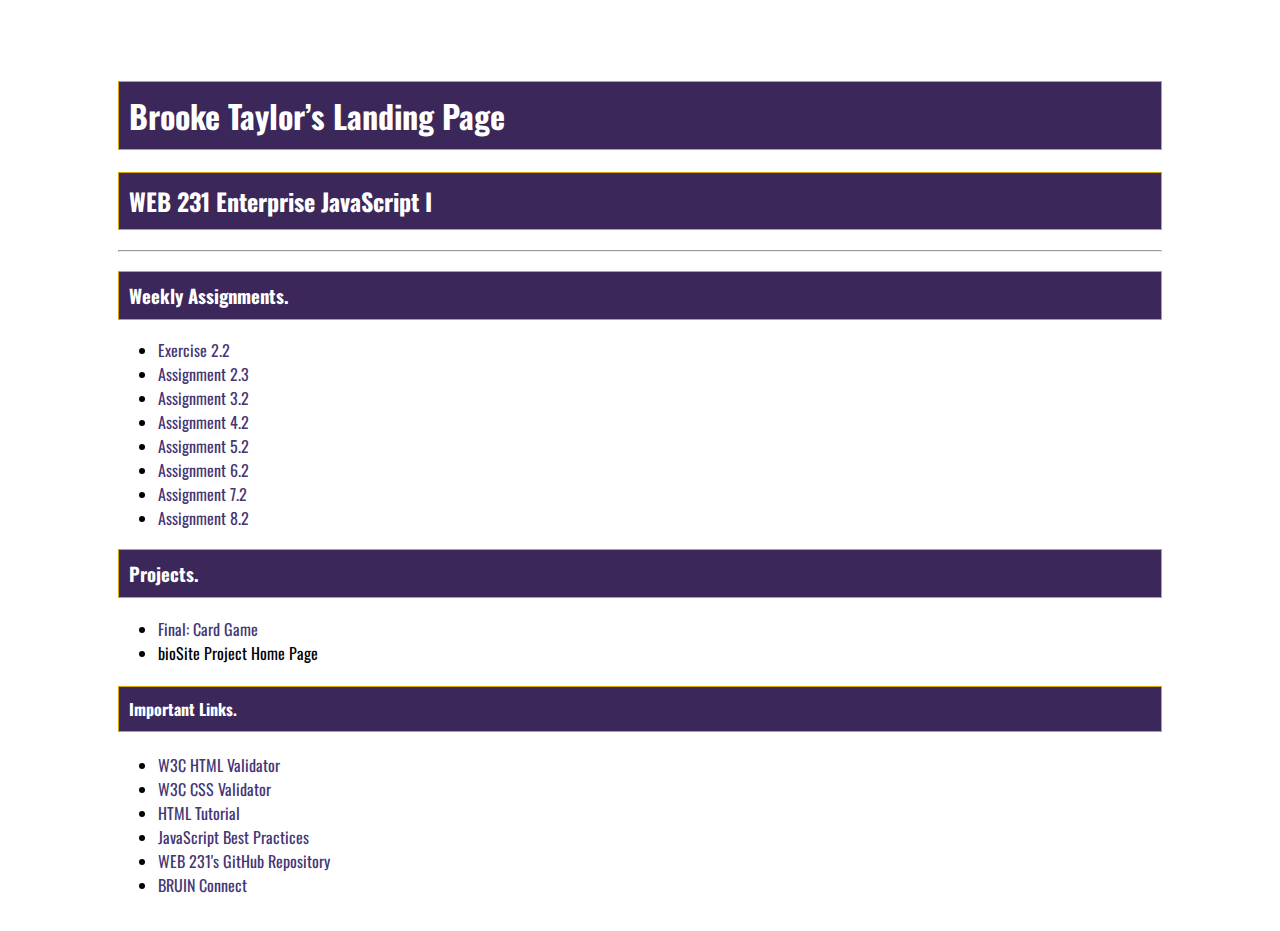
<file: index.html>
<!-- 
    Title: Assignment 1.3 Environment Setup
    Arthur: Professor Krasso
    Date: 10/26/22
    Modified By: Brooks
    Description: Landing page for Homework, links posted weekly!
    Looking forward to it! 
-->
<!DOCTYPE html>
<html lang="en">
    <head>
        <title>WEB 231 – Enterprise JavaScript I.</title>

<!-- Link to external stylesheet -->
<link rel="stylesheet" href="site.css">

<!-- Links added per guidelines set forth 
on the document titled: Web 231 
HTML CSS and JavaScript Requirements -->
        <link rel="stylesheet" href="global.css">

<!-- Google Fonts Oswald -->
        <link href="https://fonts.googleapis.com/css2?family=Oswald:wght@300;400;500;700&display=swap" rel="stylesheet">
    
    </head>
    <body>
<div id="container">

<!-- Added class "app-header" per document titled: 
    Web 231 HTML CSS and JavaScript Requirements-->
<h1 class="app-header">Brooke Taylor’s Landing Page</h1>

<h2>WEB 231 Enterprise JavaScript I</h2>

<hr>

<!-- Future assignments will be linked at this location -->
<h3>Weekly Assignments.</h3>

<!-- Future weekly homework Assignments listed below -->
<ul>
    <li><a href="week-2/brooks-exercise2.html">Exercise 2.2</a></li>
    <li><a href="week-2/brooks-payroll.html">Assignment 2.3</a></li>
    <li><a href="week-3/brooks-temp-conversion.html">Assignment 3.2</a></li>
    <li><a href="week-4/brooks-number-game.html">Assignment 4.2</a></li>
    <li><a href="week-5/brooks-sequence-game.html">Assignment 5.2</a></li>
    <li><a href="week-6/brooks-in-n-out-books.html">Assignment 6.2</a></li>
    <li><a href="week-7/brooks-javazon.html">Assignment 7.2</a></li>
    <li><a href="week-8/brooks-alphabet-game.html">Assignment 8.2</a></li>
</ul>

<h3>Projects.</h3>

<ul>
    <li><a href="week-9/brooks-card-game.html">Final: Card Game</a></li>
    <li>bioSite Project Home Page</li>
</ul>

<h4>Important Links.</h4>

<ul>
    <li><a href="https://validator.w3.org/">W3C HTML Validator</a></li>
    <li><a href="http://jigsaw.w3.org/css-validator/">W3C CSS Validator</a></li>
    <li><a href="https://www.w3schools.com/html/">HTML Tutorial</a></li>
    <li><a href="https://www.w3schools.com/js/js_best_practices.asp">JavaScript Best Practices</a></li>
    <li><a href="https://github.com/buwebdev/web-231">WEB 231's GitHub Repository</a></li>
    <li><a href="https://bruinconnect.bellevue.edu/">BRUIN Connect</a></li>
</ul>

</div>
    </body>
    </html>
</file>
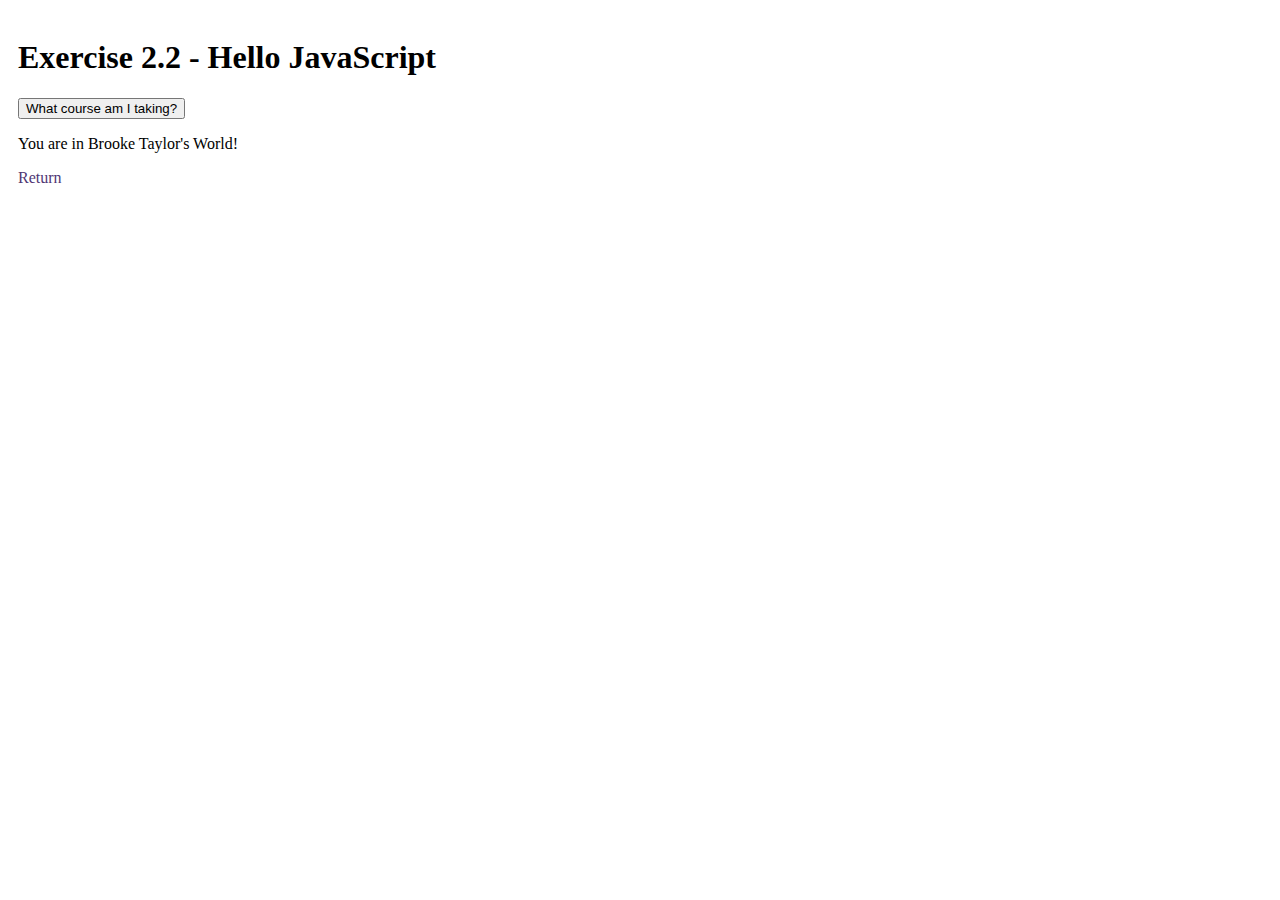
<file: week-2/brooks-exercise2.html>
<!-- 
    Title: Assignment 1.3 Environment Setup
    Arthur: Professor Krasso
    Date: 10/26/22
    Modified By: Brooks
    Description: This is a homework assignment 
    Exercise 2.2 - Hello JavaScript 
-->
<!DOCTYPE html>
<html lang="en">
    <head>
        <title>WEB 231 – Enterprise JavaScript I.</title>

<!-- Links added per guidelines set forth 
on the document titled: Web 231 
HTML CSS and JavaScript Requirements -->
        <link rel="stylesheet" href="../global.css">

<!-- Google Fonts Oswald -->
        <link href="https://fonts.googleapis.com/css2?family=Oswald:wght@300;400;500;700&display=swap" rel="stylesheet">
    
    </head>
    <body>
<div id="container">
<h1 class="app-header">Exercise 2.2 - Hello JavaScript</h1>

<button id="btnMyCourse">What course am I taking?</button>

<p id="txtMyWorld">You are in Brooke Taylor's World!</p>

<p class="return-home"><a href="../index.html">Return</a></p>



<script>
/*
;=================================
; Title: HTML DOM Element addEventListener()
; Author: w3schools 
; Date: 10/26/2022
; Description: HTML DOM addEventListener() Method  
; https://www.w3schools.com/jsref/met_element_addeventlistener.asp
;=================================
*/


const alertBox = document.getElementById("btnMyCourse");
    alertBox.addEventListener("click", alertMessage);

    function alertMessage() {
        window.alert("WEB 231 - Enterprise JavaScript 1");
    }


</script>

    </div><!-- id="container" -->
    
    </body>
    </html>
</file>
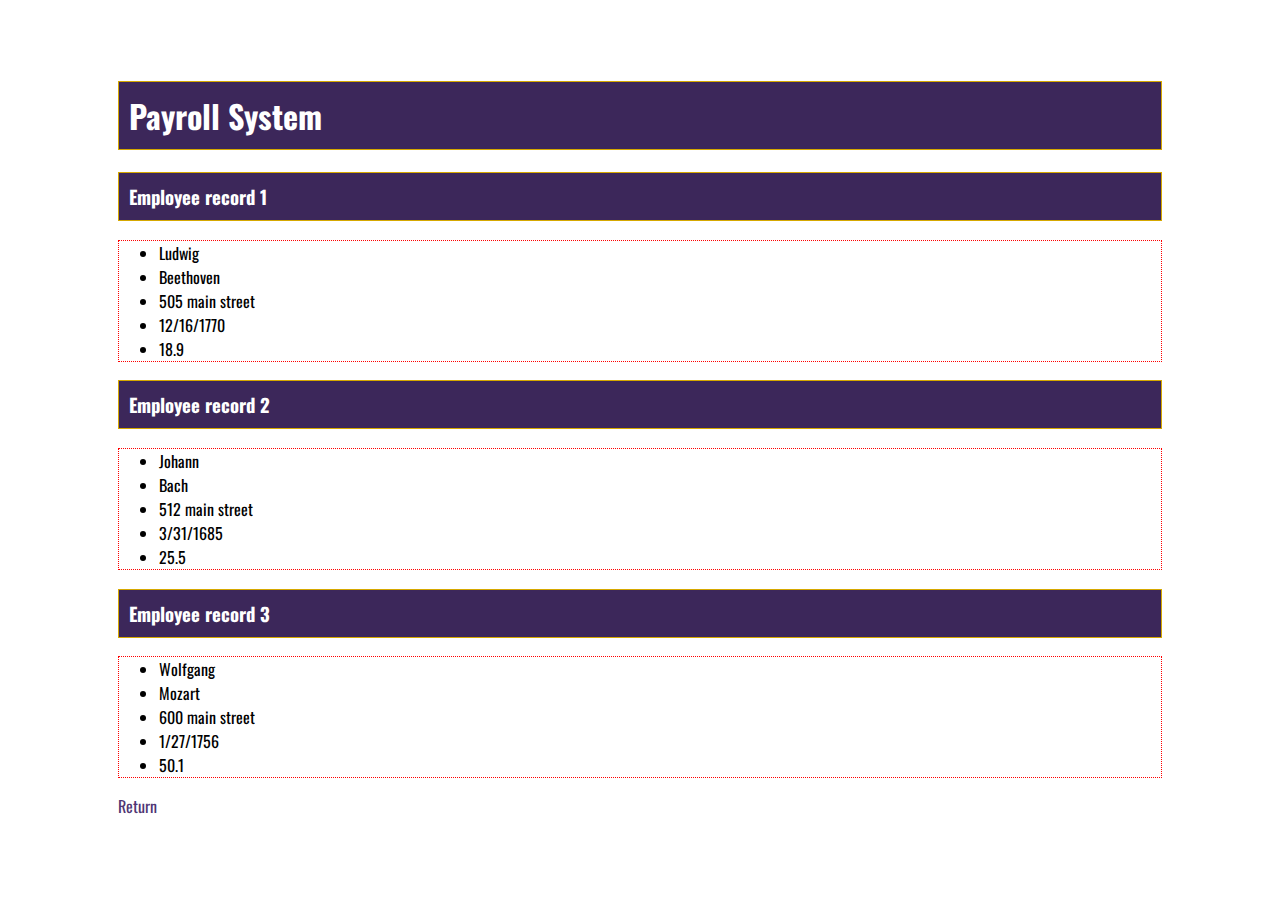
<file: week-2/brooks-payroll.html>
<!-- 
    Title: Assignment 2.3 Values and Variables
    Arthur: Professor Krasso
    Date: 10/26/22
    Modified By: Brooks
    Description: Test your understanding of how to declare and 
    define JavaScript variables.  
-->
<!DOCTYPE html>
<html lang="en">
    <head>
        <title>WEB 231 – Enterprise JavaScript I.</title>

<!-- Link to external stylesheet. -->
<link rel="stylesheet" href="../site.css">

<!-- Link to external stylesheet. -->
<link rel="stylesheet" href="brooks-payroll.css">

<!-- Links added per guidelines set forth 
on the document titled: Web 231 
HTML CSS and JavaScript Requirements. -->
        <link rel="stylesheet" href="../global.css">

<!-- Google Fonts Oswald. -->
        <link href="https://fonts.googleapis.com/css2?family=Oswald:wght@300;400;500;700&display=swap" rel="stylesheet">
    
    </head>
    <body>

<!-- Whole page wrap id="container." -->
<div id="container">

<!-- First Heading "Payroll System."  CSS class of "app-header" 
applied per the document titled, Web 231 HTML, CSS, and JavaScript 
Requirements.  HTML id of "payroll-header" per the document 
Web 231 Assign. -->
<h1 id="payroll-header"  class="app-header">Payroll System</h1>

<!-- Header level three for first set of Employee records. -->
<h3>Employee record 1</h3>

<!-- First unordered list. -->
<ul>
    <li id="txtFirstNameLudwig"></li>
    <li id="txtLastNameBeethoven"></li>
    <li id="txtAddressLudwig"></li>
    <li id="txtHireDateLudwig"></li>
    <li id="txtPayRateLudwig"></li>
</ul>




<!-- Header level three for second set of Employee records. -->
<h3>Employee record 2</h3>

<!-- Second unordered list. -->
<ul>
    <li id="txtFirstNameJohann"></li>
    <li id="txtLastNameJohann"></li>
    <li id="txtAddressJohann"></li>
    <li id="txtHireDateJohann"></li>
    <li id="txtPayRateJohann"></li>
</ul>


<!-- Header level three for third set of Employee records. -->
<h3>Employee record 3</h3>

<!-- Third unordered list. -->
<ul>
    <li id="txtFirstNameWolfgang"></li>
    <li id="txtLastNameWolfgang"></li>
    <li id="txtAddressWolfgang"></li>
    <li id="txtHireDateWolfgang"></li>
    <li id="txtPayRateWolfgang"></li>
</ul>

<!-- Return home back to Index. --> 
<p class="return-home"><a href="../index.html">Return</a></p>



<script>
   
/*
;=====================================
;  Title: Assignment 2.3 - Values and Variables
;  Author: Professor Krasso
;  Modified by: Brooks
;  Date: October 30th, 2022
;  Description: This is the JavaScript coding for the payroll.html page.
;=====================================
*/

/**
 * Declared variables first, set to a const as variable remains 
 * unchanging. Here is the variable for each unordered list first name. 
 */
  const firstFirstName = "Ludwig"; 
  const secondFirstName = "Johann"; 
  const thirdFirstName = "Wolfgang";

/**
 * Second item in each unordered list, last name. 
 */
  const firstLastName = "Beethoven";
  const secondLastName = "Bach";  
  const thirdLastName = "Mozart";  
   
/**
 * Third item in each unordered list, address. 
 */
  const firstAddress = "505 main street";
  const secondAddress = "512 main street";  
  const thirdAddress = "600 main street";  
  
/**
 * Fourth item in each unordered list, date. I'm including some of my 
 * 'successful' attempts in a file titled, 'attmpts.js' within this 
 * file's directory. I went down this path of trying to select my 
 * own date as opposed to just going with the current date, new Date(). 
 * When I did this, much to my dismay it left the current time as well as 
 * date displayed. From there, I figured out to .split the two by the 
 * (',') comma. And then picked the first item of the array with the [0].
 * Please feel free to let me know if this isn't the best approach but 
 * it worked out for my purposes.    
 */
  const firstDay = new Date('1770-12-16').toLocaleString('en-US').split(',')[0];
  const secondDay = new Date('1685-03-31').toLocaleString('en-US').split(',')[0];
  const thirdDay = new Date('1756-01-27').toLocaleString('en-US').split(',')[0];

/**
 * Fifth and final item on our unordered list, the pay rate. Adjusted to 
 * only show to the tenth decimal point. 
 */
  const firstPayRate = 18.933.toFixed(1);
  const secondPayRate = 25.533.toFixed(1);
  const thirdPayRate = 50.111.toFixed(1);

/** 
 * Using the DOM .getElementById selecting each of the HTML's id's and 
 * attaching our variables by the .innerHTML property. 
 */
  document.getElementById("txtFirstNameLudwig").innerHTML = firstFirstName;
  document.getElementById("txtLastNameBeethoven").innerHTML = firstLastName; 
  document.getElementById("txtAddressLudwig").innerHTML = firstAddress;
  document.getElementById("txtHireDateLudwig").innerHTML = firstDay;
  document.getElementById("txtPayRateLudwig").innerHTML = firstPayRate;

  document.getElementById("txtFirstNameJohann").innerHTML = secondFirstName;
  document.getElementById("txtLastNameJohann").innerHTML = secondLastName; 
  document.getElementById("txtAddressJohann").innerHTML = secondAddress;
  document.getElementById("txtHireDateJohann").innerHTML = secondDay;
  document.getElementById("txtPayRateJohann").innerHTML = secondPayRate;

  document.getElementById("txtFirstNameWolfgang").innerHTML = thirdFirstName;
  document.getElementById("txtLastNameWolfgang").innerHTML = thirdLastName; 
  document.getElementById("txtAddressWolfgang").innerHTML = thirdAddress;
  document.getElementById("txtHireDateWolfgang").innerHTML = thirdDay;
  document.getElementById("txtPayRateWolfgang").innerHTML = thirdPayRate;

</script>

</div><!-- id="container" -->
    </body>
    </html>
</file>
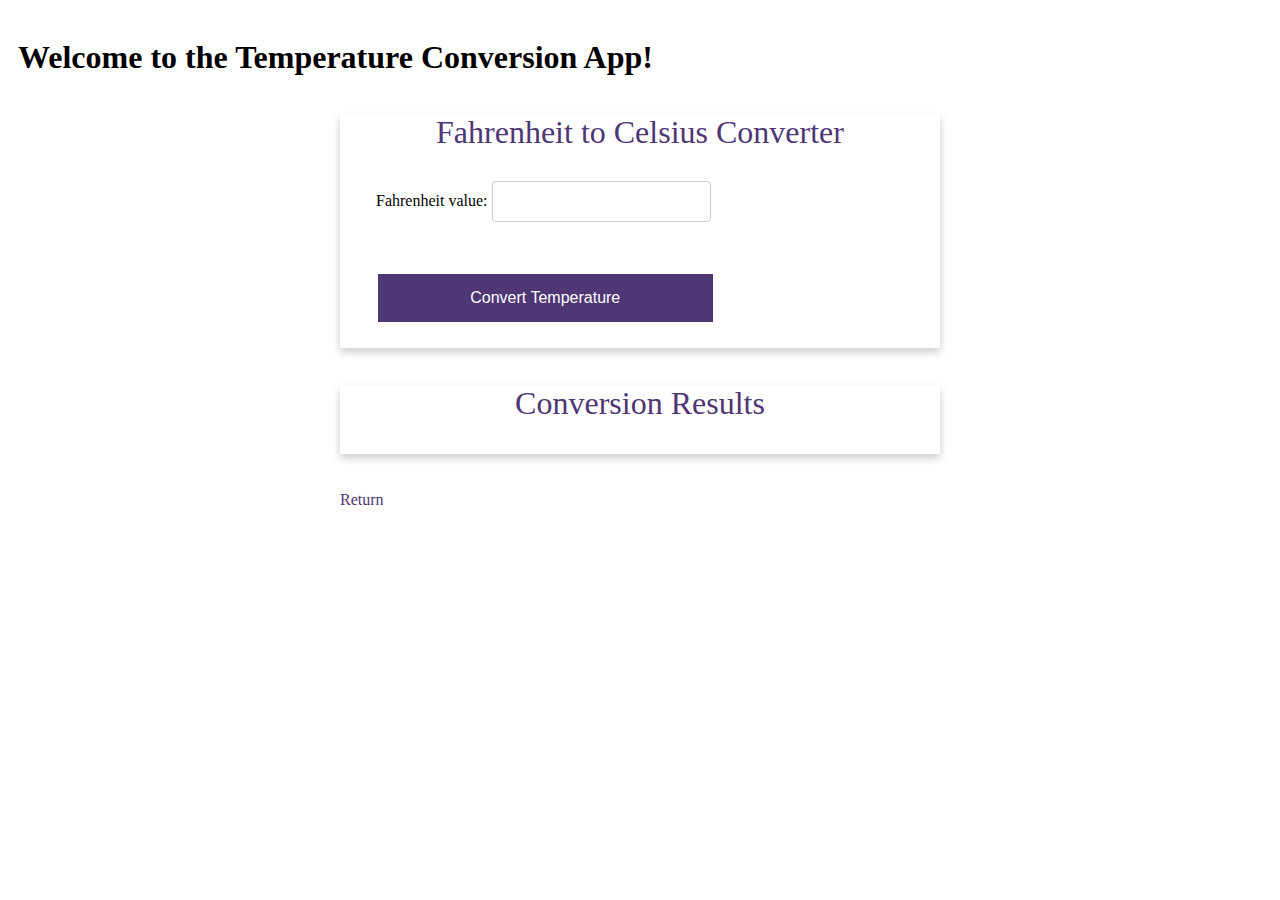
<file: week-3/brooks-temp-conversion.html>
<!-- 
    Title: Assignment 3.2 Temperature Conversion App
    Arthur: Professor Krasso
    Date: 11/06/22
    Modified By: Brooks
    Description: JavaScript onclick events and reading values from input fields.  
-->
<!DOCTYPE html>
<html lang="en">
    <head>
        <!-- title page "WEB 231 - Enterprise JavaScript I." -->
        <title>WEB 231 – Enterprise JavaScript I.</title>

<!-- Link to external stylesheet. -->
<link rel="stylesheet" href="brooks-temp-conversion.css">

<!-- Links added per guidelines set forth 
on the document titled: Web 231 
HTML CSS and JavaScript Requirements. -->
        <link rel="stylesheet" href="../global.css">

<!-- Google Fonts Oswald. -->
        <link href="https://fonts.googleapis.com/css2?family=Oswald:wght@300;400;500;700&display=swap" rel="stylesheet">
    
    </head>
    <body>

<!-- Whole page wrap id="container." -->
<div id="container">

<!-- First Heading "Welcome to the Temperature Conversion App!"  
CSS class of "app-header" applied per the document titled, 
Web 231 HTML, CSS, and JavaScript Requirements.  Web 231 Assign. -->
<h1 class="app-header">Welcome to the Temperature Conversion App!</h1>

<!-- Creating a div wrapper around entire card as requested. -->
<div id="card-container">

<!-- Adding card class to give box shadow effect. -->    
<div class="card">

    <!-- Card class title to increase size and add color. -->
    <div class="card-title">Fahrenheit to Celsius Converter</div>

    <!--Class card-content to add padding. -->
    <div class="card-content">

    <!-- Displays form class in a single auto formatted column. -->    
    <div class="form">
        
        <!-- The form-field class adds padding. -->
        <div class="form-field">
           
            <!-- Created a label for the value of the text input. -->
            <label for="txtFahrenheit">Fahrenheit value:</label>
            
            <!-- Form text input. -->
            <input type="text" id="txtFahrenheit" class="input">
   
        </div><!-- ***** /form field ***** -->


        <!-- The form-field class adds padding. -->
        <div class="form-field">
    
            <button id="myBtn" class="btn btn-primary full-width">Convert Temperature</button>

        </div><!-- ***** /.form field ***** -->
  
    </div><!--***** / .form ***** -->    

    </div><!-- ***** /.card-content ***** -->

</div><!-- ***** /.card ***** -->

</div><!-- ***** /#card-container ***** -->

<!-- Creating a div wrapper around entire card as requested. -->
<div id="card-container">
    
    <!-- Adding card class to give box shadow effect. -->
    <div class="card">
        
        <!-- Card class title to increase size and add color. -->
        <div class="card-title">Conversion Results</div>

        <!--Class card-content to add padding. -->
        <div class="card-content">

            <!-- Displays the results from our script. -->
            <p id="convResults"></p>

        </div><!-- ***** /.card-content ***** -->
    </div><!-- ***** /.card ***** -->
</div><!-- ***** /#card-container ***** -->


<!-- Return home back to Index. Updated link to match card's width. --> 
<div class="return-home"><a href="../index.html">Return</a></div>


<script>

/*
==============================================
; Title: onClick Event.
; Author: W3Schools
; Date: 11/06/2022
; Description: Discovered this site which helped 
; me draft this code below. 
; https://www.w3schools.com/jsref/event_onclick.asp 
;==============================================
*/

/**
 * This creates an Event Listener for our 
 * button which, once clicked will run our 
 * function.
*/
document.getElementById("myBtn").addEventListener("click", fahToCel);

/**
 * First, our function fahToCel creates a variable 
 * which grabs the value of our text within our 
 * HTML document. Then, another variable to convert 
 * that number into celsius by subtracting 32 degrees, 
 * and dividing by 1.8. After all this is done, our 
 * function will then display those results within 
 * our document by the id "convResults".    
*/
function fahToCel() {
  let fahrenheit = document.getElementById("txtFahrenheit").value;
  let convert = ((parseFloat(fahrenheit) - 32) / 1.8).toFixed(2);
  document.getElementById("convResults").innerHTML = convert;
}

</script>
</div><!-- ***** /id="container" *****-->
    </body>
</html>
</file>
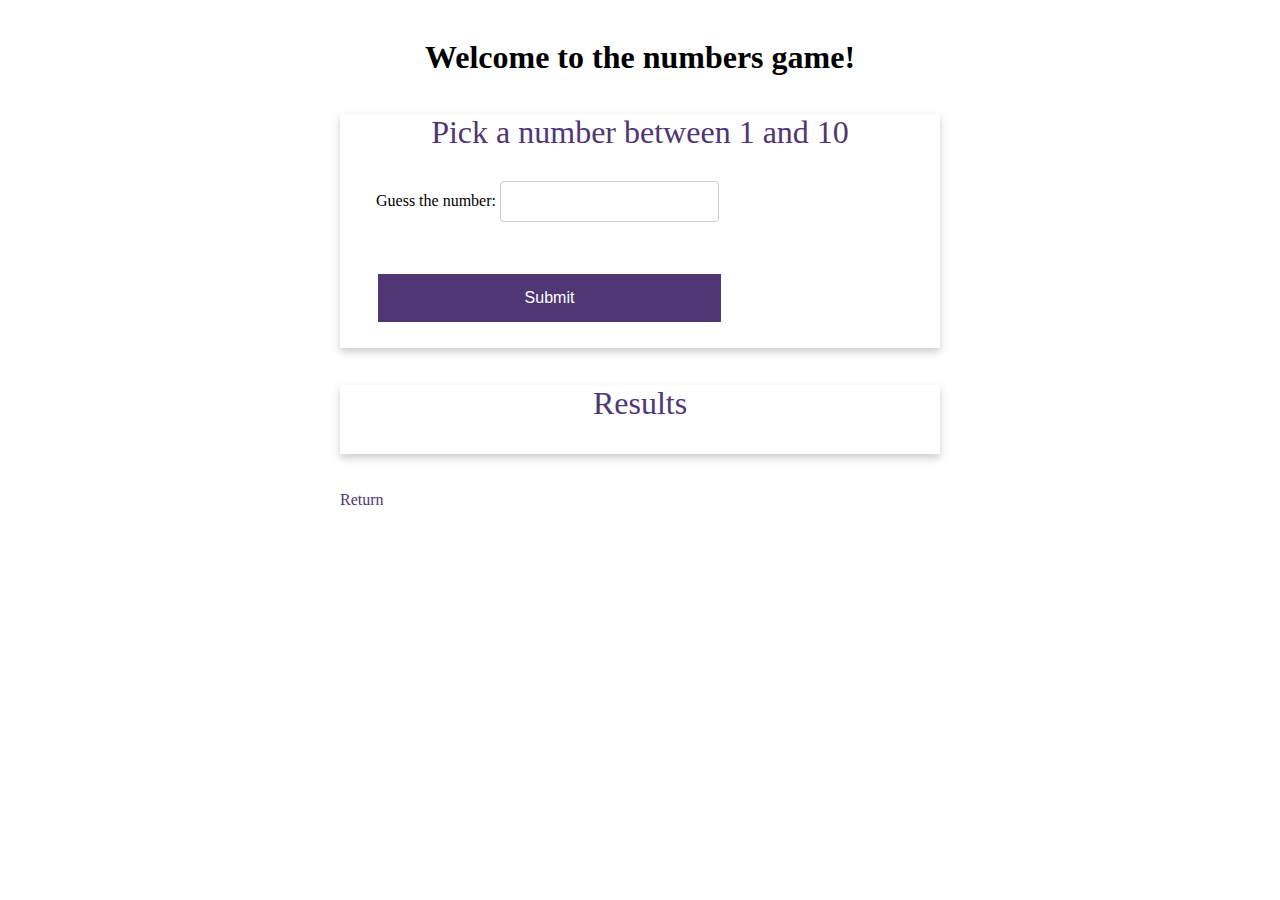
<file: week-4/brooks-number-game.html>
<!-- 
    Title: Assignment 4.2 Number Guessing Game
    Arthur: Professor Krasso
    Date: 11/13/22
    Modified By: Brooks
    Description: JavaScript if, else if, else conditional statements.  
-->
<!DOCTYPE html>
<html lang="en">
    <head>
        <!-- title page "WEB 231 - Enterprise JavaScript I." -->
        <title>WEB 231 – Enterprise JavaScript I.</title>

<!-- Link to external stylesheet. -->
<link rel="stylesheet" href="brooks-number-game.css">

<!-- Links added per guidelines set forth 
on the document titled: Web 231 
HTML CSS and JavaScript Requirements. -->
        <link rel="stylesheet" href="../global.css">

<!-- Google Fonts Oswald. -->
        <link href="https://fonts.googleapis.com/css2?family=Oswald:wght@300;400;500;700&display=swap" rel="stylesheet">
    
    </head>
    <body>

<!-- Whole page wrap id="container." -->
<div id="container">


    <!-- First Heading "Welcome to the Temperature Conversion App!"  
CSS class of "app-header" applied per the document titled, 
Web 231 HTML, CSS, and JavaScript Requirements.  Web 231 Assign. -->
<h1 class="app-header">Welcome to the numbers game!</h1>


<!-- Creating a div wrapper around entire card as requested. -->
<div id="guessCard" class="card-container">

    <!-- Adding card class to give box shadow effect. -->    
    <div class="card">

        <!-- Card class title to increase size and add color. -->
        <div class="card-title">Pick a number between 1 and 10</div>

        <!--Class card-content to add padding. -->
        <div class="card-content">

            <!-- Displays form class in a single auto formatted column. -->    
            <div class="form">    


                <!-- The form-field class adds padding. -->
                <div class="form-field">

                    <!-- Created a label for the value of the text input. -->
                    <label for="txtMyNumber">Guess the number:</label>

                    <!-- Form text input. -->
                    <input type="text" id="txtMyNumber" class="input">

                </div><!-- ***** /.form-field ***** -->


                <!-- The form-field class adds padding. -->
                <div class="form-field">
            
                <!-- This is a button with an id to help us find with our script later. -->
                <button type="button" id="btnSubmit" class="btn btn-primary full-width">Submit</button>

                </div><!-- ***** /.form field ***** -->


            </div><!-- ***** /.form ***** -->    
        </div><!-- ***** /.card-content ***** -->    
    </div><!-- ***** /.card ***** -->     
</div><!-- ***** /#card-container" ***** -->


<!-- Creating a div wrapper around entire card as requested. -->
<div id="resultsCard" class="card-container">
    
    <!-- Adding card class to give box shadow effect. -->
    <div class="card">
        
        <!-- Card class title to increase size and add color. -->
        <div class="card-title">Results</div>

        <!--Class card-content to add padding. -->
        <div class="card-content">

            <!-- Displays the results from our script. -->
            <p id="guessResults"></p>

        </div><!-- ***** /.card-content ***** -->
    </div><!-- ***** /.card ***** -->
</div><!-- ***** /#card-container ***** -->


<!-- Return home back to Index. --> 
<div class="return-home"><a href="../index.html">Return</a></div>


<script>
/*
==============================================
; Title: JavaScript if, else, and else if.
; Author: W3Schools
; Date: 11/13/2022
; Description: Discovered this site which helped 
; me draft this code below. 
; https://www.w3schools.com/js/js_if_else.asp 
;==============================================
*/


// Sets a variable to create a random number between 1 - 10. 
const rnd = Math.floor((Math.random() * 10) + 1); 

// Once our button has been clicked, we'll perform a function. 
document.getElementById("btnSubmit").addEventListener("click", myFunction);

/*
 * Our function is activated by clicking the button (#btnSubmit). 
 * First we create a variable named myNumber, assign the value of 
 * the user input from the from field (#txtMyNumber). Then, we 
 * create another variable and leave it undefined for the moment. 
 * We create our if, else if, else statements and assign operators 
 * less than, greater than or leave the the else statement for 
 * the correct number response. Finally, we assign our results 
 * to display in a paragraph (#guessResults).  
*/
function myFunction() {
    let myNumber = document.getElementById("txtMyNumber").value;
    let results; 
    if (myNumber < rnd) {
        results = "The number is greater than " + myNumber;
    } else if (myNumber > rnd) {
        results = "The number is less than " + myNumber;
    } else {
        results = "Congratulations! You picked the correct number!";
    }
    document.getElementById("guessResults").innerHTML = results;
}

</script>
</div><!-- ***** /#container ***** -->
</body>
</html>
</file>
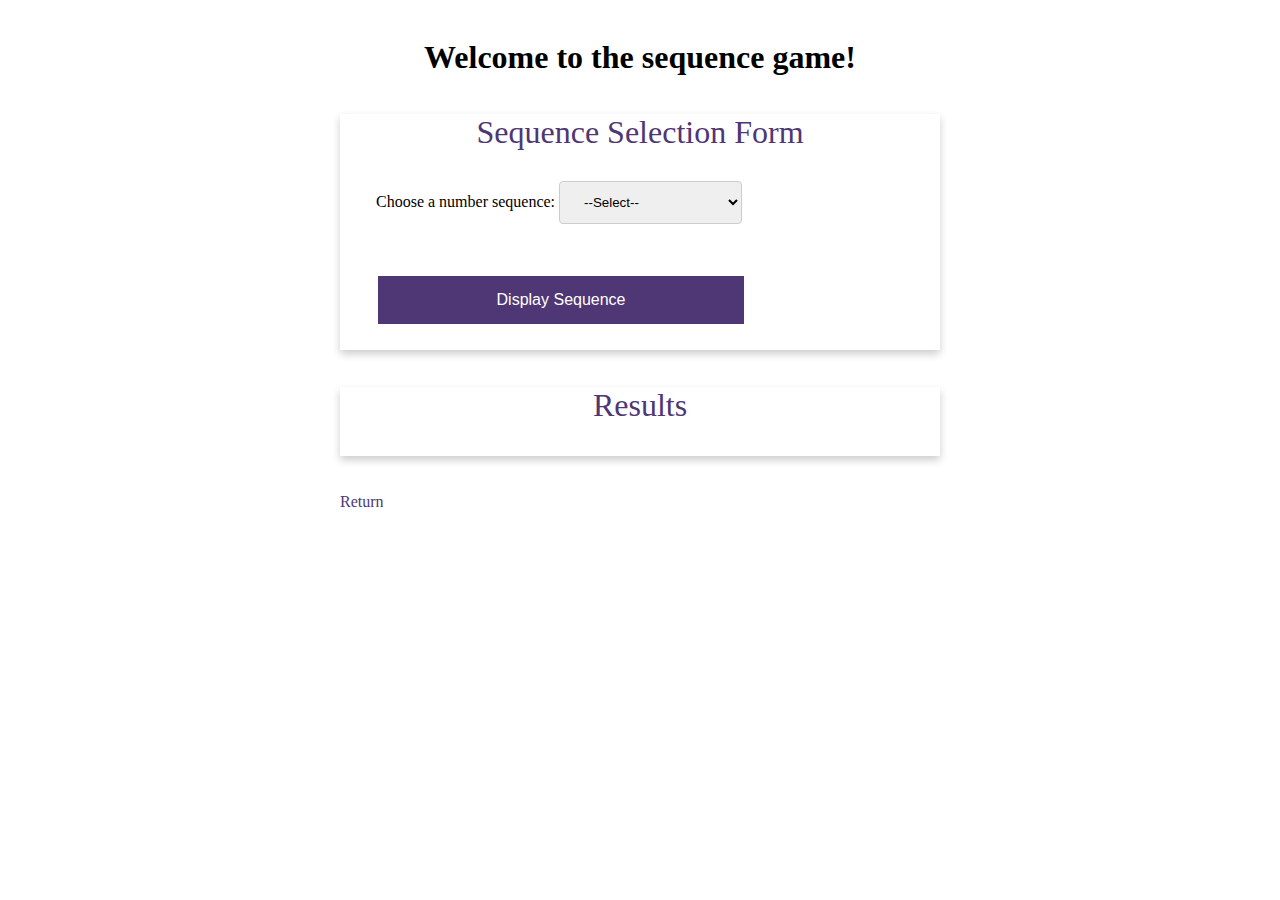
<file: week-5/brooks-sequence-game.html>
<!-- 
    Title: Assignment 5.2 Sequence Game
    Arthur: Professor Krasso
    Date: 11/20/22
    Modified By: Brooks
    Description: JavaScript if, else if, else conditional statements.  
    Also working with do, while statements.   
-->
<!DOCTYPE html>
<html lang="en">
    <head>
        <!-- title page "WEB 231 - Enterprise JavaScript I." -->
        <title>WEB 231 – Enterprise JavaScript I.</title>

<!-- Link to external stylesheet. -->
<link rel="stylesheet" href="brooks-sequence-game.css">

<!-- Links added per guidelines set forth 
on the document titled: Web 231 
HTML CSS and JavaScript Requirements. -->
        <link rel="stylesheet" href="../global.css">

<!-- Google Fonts Oswald. -->
        <link href="https://fonts.googleapis.com/css2?family=Oswald:wght@300;400;500;700&display=swap" rel="stylesheet">
    
    </head>
    <body>

<!-- Whole page wrap id="container." -->
<div id="container">


    <!-- First Heading "Welcome to the Temperature Conversion App!"  
CSS class of "app-header" applied per the document titled, 
Web 231 HTML, CSS, and JavaScript Requirements.  Web 231 Assign. -->
<h1 class="app-header">Welcome to the sequence game!</h1>


<!-- Creating a div wrapper around entire card as requested. -->
<div id="sequenceSelectionForm" class="card-container">

    <!-- Adding card class to give box shadow effect. -->    
    <div class="card">

        <!-- Card class title to increase size and add color. -->
        <div class="card-title">Sequence Selection Form</div>

        <!--Class card-content to add padding. -->
        <div class="card-content">

            <!-- Displays form class in a single auto formatted column. -->    
            <div class="form">    


                <!-- The form-field class adds padding. -->
                <div class="form-field">

                    <!-- Created a label for the drop down input. -->
                    <label for="sequence">Choose a number sequence:</label>

                    <!-- Drop down menu for out selection. -->
                    <select id="sequence" class="drop-down-menu">
                        <option value="select">--Select--</option>
                        <option value="fibonacci">Fibonacci Sequence</option>
                        <option value="even">Even Numbers</option>
                        <option value="odd">Odd Numbers</option>
                    </select>

                </div><!-- ***** /.form-field ***** -->


                <!-- The form-field class adds padding. -->
                <div class="form-field">
            
                <!-- This is a button with an id to help us find with our script later. -->
                <button onclick="myFunction()" type="button" id="btnDisplaySequence" class="btn btn-primary full-width">Display Sequence</button>

                </div><!-- ***** /.form field ***** -->


            </div><!-- ***** /.form ***** -->    
        </div><!-- ***** /.card-content ***** -->    
    </div><!-- ***** /.card ***** -->     
</div><!-- ***** /#card-container" ***** -->


<!-- Creating a div wrapper around entire card as requested. -->
<div id="resultsCard" class="card-container">
    
    <!-- Adding card class to give box shadow effect. -->
    <div class="card">
        
        <!-- Card class title to increase size and add color. -->
        <div class="card-title">Results</div>

        <!--Class card-content to add padding. -->
        <div class="card-content">

            <!-- Displays the results from our script. -->
            <p id="results"></p>

        </div><!-- ***** /.card-content ***** -->
    </div><!-- ***** /.card ***** -->
</div><!-- ***** /#card-container ***** -->


<!-- Return home back to Index. --> 
<div class="return-home"><a href="../index.html">Return</a></div>


<script>
/*
==============================================
; Title: JavaScript if, else, and else if. Do, while. 
; Author: W3Schools
; Date: 11/20/2022
; Description: Discovered this site which helped 
; me draft this code below. 
; https://www.w3schools.com/js/js_if_else.asp 
;==============================================
*/

/* 
 * Created a function that runs an if, else if, else statement 
 * which selects results from each of their own functions. 
 * Added a variable for our users choice value and for the 
 * result of our function. 
*/
function myFunction() {
  let choice = document.getElementById("sequence").value;    
  let result; 

if (choice == "fibonacci") {
  result = fibFunction();
} else if (choice == "even") {
  result = evenFunction();
} else if (choice == "odd") {
  result = oddFunction();
} else {
  alert('Invalid selection, please try again!');
}
  document.getElementById("results").innerHTML = result;
}

/*
==============================================
; Title: Assignment 5 - Sequence Game. 
; Author: Prof Krasso. 
; Date: 11/20/2022
; Description: Drafted based off the guidelines  
; found in the document for the current 
; homework assignment.  
;==============================================
*/

/* 
 * Created a function to run our Fibonacci 
 * Sequence based off the directions in 
 * current assignment, Assignment 5 - 
 * Sequence Game. 
*/ 
function fibFunction() {
  let num1 = 0; 
  let num2 = 1; 
  let next = 0; 
  let fibonacciSequenceText = "";

while (next  <= 40) {
  fibonacciSequenceText += num1 + ", ";                    
  next = num1 + num2;
  num1 = num2;
  num2 = next;                  
}
  return fibonacciSequenceText.slice(0, -2);
}


/*
==============================================
; Title: JavaScript do...while Loop. 
; Author: w3schools. 
; Date: 11/20/2022
; Description: Got help drafting this code by 
; using the examples from this page.
; https://www.w3schools.com/jsref/jsref_dowhile.asp  
;==============================================
*/

/*
==============================================
; Title: Output even numbers in the loop. 
; Author: JAVASCRIPT.INFO. 
; Date: 11/20/2022
; Description: Got help drafting this code by 
; using the examples from this page.
; https://javascript.info/task/for-even  
;==============================================
*/

/*
 * Created a function to run if our user chooses even numbers. 
 * This function runs numbers even up until 20. 
*/
function evenFunction() {
  let text = "";
  let i = 0;
  
do {
  if(i % 2 == 0)
    text += i + ", ";
    i++;
}
  while (i < 20);
  return text.slice(0, -2); 
}


/*
==============================================
; Title: JavaScript do...while Loop. 
; Author: w3schools. 
; Date: 11/20/2022
; Description: Got help drafting this code by 
; using the examples from this page.
; https://www.w3schools.com/jsref/jsref_dowhile.asp  
;==============================================
*/

/*
==============================================
; Title: Output even numbers in the loop. 
; Author: JAVASCRIPT.INFO. 
; Date: 11/20/2022
; Description: Got help drafting this code by 
; using the examples from this page.
; https://javascript.info/task/for-even  
;==============================================
*/

/*
 * Created a function to run if our user chooses even numbers. 
 * This function runs numbers odd up until 20. 
*/
function oddFunction() {
  let text = "";
  let i = 1;
do {
  if(i % 2 == 1)
  text += i + ", ";
  i++;
}
  while (i < 20);
  return text.slice(0, -2);
}

</script>
</div><!-- ***** /#container ***** -->
</body>
</html>
</file>
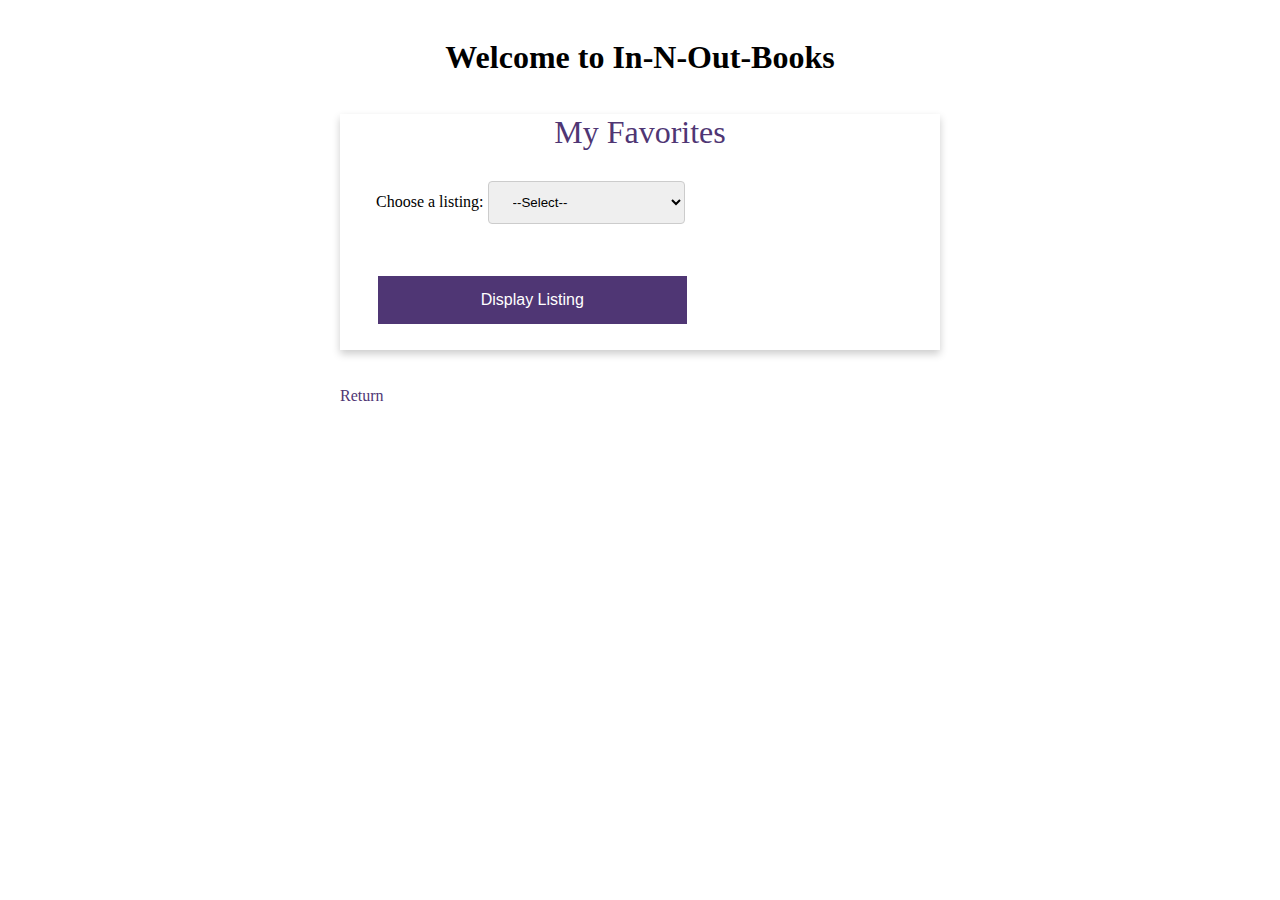
<file: week-6/brooks-in-n-out-books.html>
<!-- 
    Title: Assignment 6.2 In-N-Out-Books
    Arthur: Professor Krasso
    Date: 11/27/22
    Modified By: Brooks
    Description: JavaScript if, else if, else conditional statements.     
-->
<!DOCTYPE html>
<html lang="en">
    <head>
        <!-- title page "WEB 231 - Enterprise JavaScript I." -->
        <title>WEB 231 – Enterprise JavaScript I.</title>

<!-- Link to external stylesheet. -->
<link rel="stylesheet" href="brooks-in-n-out-books.css">

<!-- Links added per guidelines set forth 
on the document titled: Web 231 
HTML CSS and JavaScript Requirements. -->
        <link rel="stylesheet" href="../global.css">

<!-- Google Fonts Oswald. -->
        <link href="https://fonts.googleapis.com/css2?family=Oswald:wght@300;400;500;700&display=swap" rel="stylesheet">
    
    </head>
    <body>

<!-- Whole page wrap id="container." -->
<div id="container">


    <!-- First Heading "Welcome to In-N-Out-Books"  
CSS class of "app-header" applied per the document titled, 
Web 231 HTML, CSS, and JavaScript Requirements.  Web 231 Assign. -->
<h1 class="app-header">Welcome to In-N-Out-Books</h1>



<!-- Creating a div wrapper around entire card as requested. -->
<div id="#" class="card-container">

    <!-- Adding card class to give box shadow effect. -->    
    <div class="card">

        <!-- Card class title to increase size and add color. -->
        <div class="card-title">My Favorites</div>

        <!--Class card-content to add padding. -->
        <div class="card-content">

            <!-- Displays form class in a single auto formatted column. -->    
            <div class="form">    


                <!-- The form-field class adds padding. -->
                <div class="form-field">

                    <!-- Created a label for the drop down input. -->
                    <label for="favoriteList">Choose a listing:</label>

                    <!-- Drop down menu for our selection. -->
                    <select id="favoriteList" class="drop-down-menu">
                        <option value="select">--Select--</option>
                        <option value="favoriteBooks">Top 3 Favorite Books</option>
                        <option value="favoriteAuthors">Top 3 Favorite Authors</option>
                    </select>

                </div><!-- ***** /.form-field ***** -->


                <!-- The form-field class adds padding. -->
                <div class="form-field">
            
                <!-- This is a button with an id to help us find with our script later. -->
                <button onclick="myFunction()" type="button" id="btnDisplayListing" class="btn btn-primary full-width">Display Listing</button>

                </div><!-- ***** /.form field ***** -->


            </div><!-- ***** /.form ***** -->    
        </div><!-- ***** /.card-content ***** -->    
    </div><!-- ***** /.card ***** -->     
</div><!-- ***** /#card-container" ***** -->



<!-- Return home back to Index. --> 
<div class="return-home"><a href="../index.html">Return</a></div>



<!-- Creating a div wrapper with an id of "favorite-books". -->
<div id="favorite-books" class="card-container">
    
    <!-- Adding card class to give box shadow effect. -->
    <div class="card">
        
        <!-- Card class title to increase size and add color. -->
        <div class="card-title">Top 3 Favorite Books</div>

        <!--Class card-content to add padding. -->
        <div class="card-content">

            <!-- Book's table. -->
            <table>
            <tbody>
                <tr>
                    <th>ISBN</th><th>Title</th><th>Pages</th>
                </tr>
                <tr>
                    <td id="txtfiveRingsISBN"></td>
                    <td id="txtfiveRingsTitle"></td>
                    <td id="txtfiveRingsPages"></td>
                </tr>
                <tr>
                    <td id="txttheAlchemistISBN"></td>
                    <td id="txttheAlchemistTitle"></td>
                    <td id="txttheAlchemistPages"></td>
                </tr>
                <tr>
                    <td id="txtfourthTurningISBN"></td>
                    <td id="txtfourthTurningTitle"></td>
                    <td id="txtfourthTurningPages"></td>
                </tr>
            </tbody>
            </table>

        </div><!-- ***** /.card-content ***** -->
    </div><!-- ***** /.card ***** -->
</div><!-- ***** /#card-container ***** -->



<!-- Creating a div wrapper with an id of "favorite-authors". -->
<div id="favorite-authors" class="card-container">
    
    <!-- Adding card class to give box shadow effect. -->
    <div class="card">
        
        <!-- Card class title to increase size and add color. -->
        <div class="card-title">Top 3 Favorite Authors</div>

        <!--Class card-content to add padding. -->
        <div class="card-content">

            <!-- Author's table. -->
            <table>
                <tbody>
                    <tr>
                        <th>Name</th><th>Genre</th>
                    </tr>
                    <tr>
                        <td id="txtjenBoylanName"></td>
                        <td id="txtjenBoylanGenre"></td>
                    </tr>
                    <tr>
                        <td id="txttonyHawkName"></td>
                        <td id="txttonyHawkGenre"></td>
                    </tr>
                    <tr>
                        <td id="txtcesarMillanName"></td>
                        <td id="txtcesarMillanGenre"></td>
                    </tr>
                </tbody>
                </table>

        </div><!-- ***** /.card-content ***** -->
    </div><!-- ***** /.card ***** -->
</div><!-- ***** /#card-container ***** -->



<script>

/*
==============================================
; Title: JavaScript if, else, and else if.  
; Author: W3Schools
; Date: 11/27/2022
; Description: Discovered this site which helped 
; me draft this code below. 
; https://www.w3schools.com/js/js_if_else.asp 
;==============================================
*/

/**
 * Set object literals for each book and author. 
 */
  const fiveRings = {"isbn": 1935785974, "title":"The Book of Five Rings", "pages":60};
  const theAlchemist = {"isbn": 0062315005, "title":"The Alchemist", "pages":208};
  const fourthTurning = {"isbn": 0767900464, "title":"The Fourth Turning: An American Prophecy", "pages":400};

  const jenBoylan = {"name": "Jennifer Finney Boylan", "genre":"Novels"};
  const tonyHawk = {"name": "Tony Hawk", "genre":"Novels"}; 
  const cesarMillan = {"name": "Cesar Millan", "genre":"Dog Training"};

/**
 * Set variables "book" and "authors" to grab our two cards so that 
 * we can set the display from none to block with our if, else if, 
 * else function. 
 */
  let books = document.getElementById("favorite-books");
  let authors = document.getElementById("favorite-authors");
 
/**
 * Set each of our table data cells with the corresponding data. 
 */
  document.getElementById("txtfiveRingsISBN").innerHTML = fiveRings.isbn;
  document.getElementById("txtfiveRingsTitle").innerHTML = fiveRings.title;
  document.getElementById("txtfiveRingsPages").innerHTML = fiveRings.pages;

  document.getElementById("txttheAlchemistISBN").innerHTML = theAlchemist.isbn;
  document.getElementById("txttheAlchemistTitle").innerHTML = theAlchemist.title;
  document.getElementById("txttheAlchemistPages").innerHTML = theAlchemist.pages;

  document.getElementById("txtfourthTurningISBN").innerHTML = fourthTurning.isbn;
  document.getElementById("txtfourthTurningTitle").innerHTML = fourthTurning.title;
  document.getElementById("txtfourthTurningPages").innerHTML = fourthTurning.pages; 


  document.getElementById("txtjenBoylanName").innerHTML = jenBoylan.name;
  document.getElementById("txtjenBoylanGenre").innerHTML = jenBoylan.genre;

  document.getElementById("txttonyHawkName").innerHTML = tonyHawk.name;
  document.getElementById("txttonyHawkGenre").innerHTML = tonyHawk.genre;
 
  document.getElementById("txtcesarMillanName").innerHTML = cesarMillan.name;
  document.getElementById("txtcesarMillanGenre").innerHTML = cesarMillan.genre; 



/** 
 * Created a function that runs an if, else if, else statement 
 * which selects options based off our user input. Will reveal or 
 * conceal our tables based off response selected. 
 */
function myFunction() {
  let choice = document.getElementById("favoriteList").value;    
  let result; 

if (choice == "favoriteBooks") {
    result = books.style.display = "block";
        authors.style.display = "none";
} else if (choice == "favoriteAuthors") {
    result = books.style.display = "none";
        authors.style.display = "block";
} else {
    result = books.style.display = "none";
        authors.style.display = "none";

        alert("Invalid selection, please try again!");
}

}

</script>
</div><!-- ***** /#container ***** -->
</body>
</html>
</file>
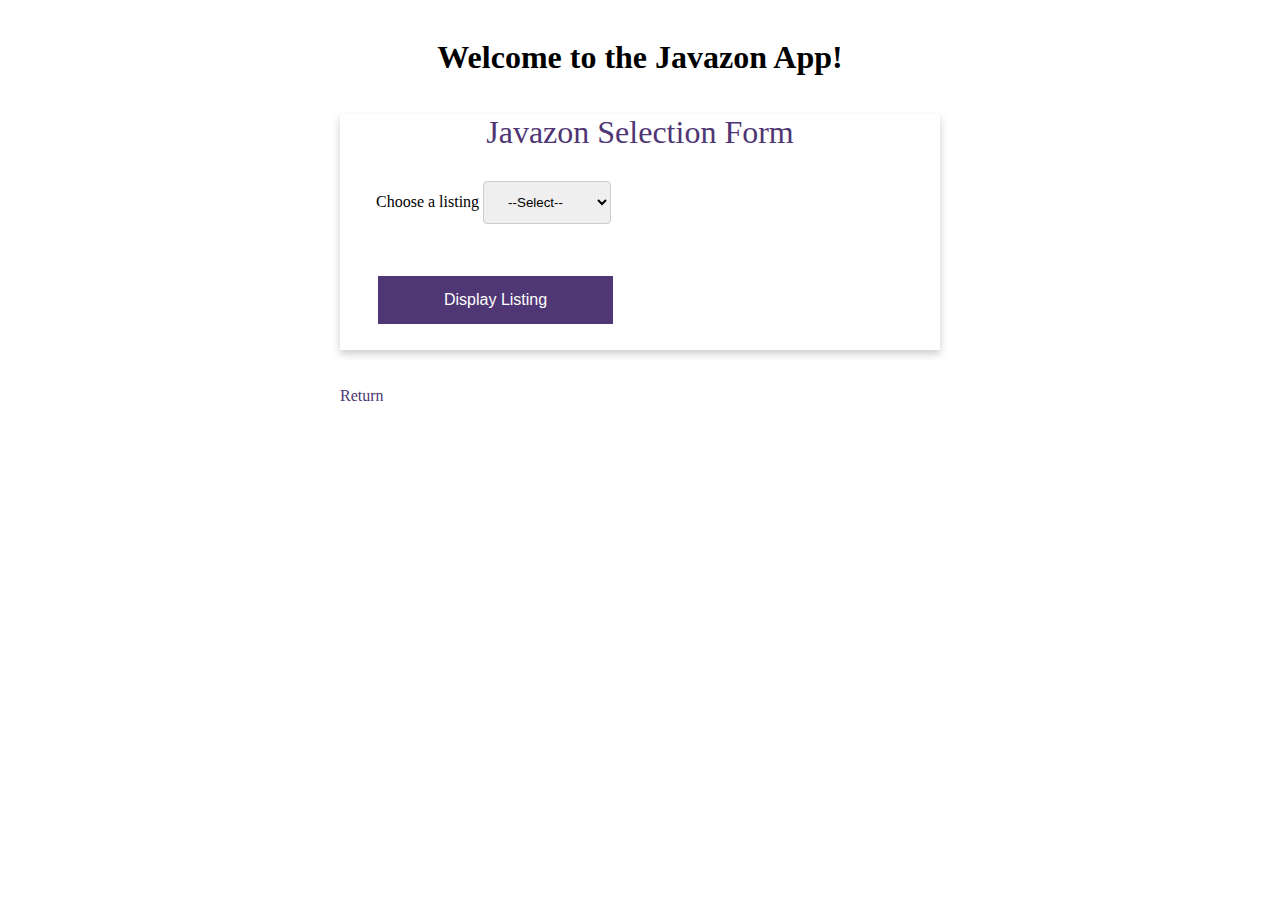
<file: week-7/brooks-javazon.html>
<!-- 
    Title: Assignment 7.2 Javazon
    Arthur: Professor Krasso
    Date: 12/04/22
    Modified By: Brooks
    Description: JavaScript switches and classes.     
-->
<!DOCTYPE html>
<html lang="en">
    <head>
        <!-- title page "WEB 231 - Enterprise JavaScript I." -->
        <title>WEB 231 – Enterprise JavaScript I.</title>

<!-- Link to external stylesheet. -->
<link rel="stylesheet" href="brooks-javazon.css">

<!-- Links added per guidelines set forth 
on the document titled: Web 231 
HTML CSS and JavaScript Requirements. -->
        <link rel="stylesheet" href="../global.css">

<!-- Google Fonts Oswald. -->
        <link href="https://fonts.googleapis.com/css2?family=Oswald:wght@300;400;500;700&display=swap" rel="stylesheet">
    
    </head>
    <body>

<!-- Whole page wrap id="container." -->
<div id="container">



    <!-- First Heading "Welcome to the Javazon App!"  
CSS class of "app-header" applied per the document titled, 
Web 231 HTML, CSS, and JavaScript Requirements.  Web 231 Assign. -->
<h1 class="app-header">Welcome to the Javazon App!</h1>



<!-- Creating a div wrapper around entire card as requested. -->
<div id="javazonSelection" class="card-container">

    <!-- Adding card class to give box shadow effect. -->    
    <div class="card">

        <!-- Card class title to increase size and add color. -->
        <div class="card-title">Javazon Selection Form</div>

        <!--Class card-content to add padding. -->
        <div class="card-content">

            <!-- Displays form class in a single auto formatted column. -->    
            <div class="form">    


                <!-- The form-field class adds padding. -->
                <div class="form-field">

                    <!-- Created a label for the drop down input. -->
                    <label for="listing">Choose a listing</label>

                    <!-- Drop down menu for our selection. -->
                    <select id="listing" class="drop-down-menu">
                        <option value="select">--Select--</option>
                        <option value="products">Products</option>
                        <option value="services">Services</option>
                        <option value="employees">Employees</option>
                    </select>

                </div><!-- ***** /.form-field ***** -->


                <!-- The form-field class adds padding. -->
                <div class="form-field">
            
                <!-- This is a button with an id to help us find with our script later. -->
                <button onclick="myFunction()" type="button" id="btnDisplayListing" class="btn btn-primary full-width">Display Listing</button>

                </div><!-- ***** /.form field ***** -->


            </div><!-- ***** /.form ***** -->    
        </div><!-- ***** /.card-content ***** -->    
    </div><!-- ***** /.card ***** -->     
</div><!-- ***** /#card-container" ***** -->



<!-- Return home back to Index. --> 
<div class="return-home"><a href="../index.html">Return</a></div>



<!-- Creating a div wrapper with an id of "productsCard". -->
<div id="productsCard" class="card-container">
    
    <!-- Adding card class to give box shadow effect. -->
    <div class="card">
        
        <!-- Card class title to increase size and add color. -->
        <div class="card-title">Javazon Products</div>

        <!--Class card-content to add padding. -->
        <div class="card-content">

            <!-- Product table. -->
            <table>
            <tbody>
                <tr>
                    <th>Product ID</th><th>Description</th><th>Price</th><th>Quantity</th><th>Total Value</th>
                </tr>
                <tr>
                    <td id="prodIdOne"></td><td id="prodDescriptionOne"></td><td id="prodPriceOne"></td><td id="prodQuantityOne"></td><td id="prodTotalValueOne"></td>
                </tr>
                <tr>
                    <td id="prodIdTwo"></td><td id="prodDescriptionTwo"></td><td id="prodPriceTwo"></td><td id="prodQuantityTwo"></td><td id="prodTotalValueTwo"></td>
                </tr>
                <tr>
                    <td id="prodIdThree"></td><td id="prodDescriptionThree"></td><td id="prodPriceThree"></td><td id="prodQuantityThree"></td><td id="prodTotalValueThree"></td>
                </tr>
                <tr>
                    <td id="prodIdFour"></td><td id="prodDescriptionFour"></td><td id="prodPriceFour"></td><td id="prodQuantityFour"></td><td id="prodTotalValueFour"></td>
                </tr>
                <tr>
                    <td id="prodIdFive"></td><td id="prodDescriptionFive"></td><td id="prodPriceFive"></td><td id="prodQuantityFive"></td><td id="prodTotalValueFive"></td>
                </tr>
            </tbody>
            </table>

        </div><!-- ***** /.card-content ***** -->
    </div><!-- ***** /.card ***** -->
</div><!-- ***** /#card-container #products ***** -->



<!-- Creating a div wrapper with an id of "servicesCard". -->
<div id="servicesCard" class="card-container">
    
    <!-- Adding card class to give box shadow effect. -->
    <div class="card">
        
        <!-- Card class title to increase size and add color. -->
        <div class="card-title">Javazon Services</div>

        <!--Class card-content to add padding. -->
        <div class="card-content">

            <!-- Service table. -->
            <table>
            <tbody>
                <tr>
                    <th>Service ID</th><th>Description</th><th>Hourly Rate</th><th>Minimum Billable Hours</th>
                </tr>
                <tr>
                    <td id="serviceIdOne"></td><td id="serviceDescriptionOne"></td><td id="serviceHourlyOne"></td><td id="serviceBillOne"></td>
                </tr>
                <tr>
                    <td id="serviceIdTwo"></td><td id="serviceDescriptionTwo"></td><td id="serviceHourlyTwo"></td><td id="serviceBillTwo"></td>
                </tr>
                <tr>
                    <td id="serviceIdThree"></td><td id="serviceDescriptionThree"></td><td id="serviceHourlyThree"></td><td id="serviceBillThree"></td>
                </tr>
            </tbody>
            </table>

        </div><!-- ***** /.card-content ***** -->
    </div><!-- ***** /.card ***** -->
</div><!-- ***** /#card-container #services ***** -->



<!-- Creating a div wrapper with an id of "employeesCard". -->
<div id="employeesCard" class="card-container">
    
    <!-- Adding card class to give box shadow effect. -->
    <div class="card">
        
        <!-- Card class title to increase size and add color. -->
        <div class="card-title">Javazon Employees</div>

        <!--Class card-content to add padding. -->
        <div class="card-content">

            <!-- Employee table. -->
            <table>
            <tbody>
                <tr>
                    <th>Employee ID</th><th>Last Name</th><th>First Name</th><th>Salary</th>
                </tr>
                <tr>
                    <td id="empIdOne"></td><td id="empLnOne"></td><td id="empFnOne"></td><td id="empSalaryOne"></td>
                </tr>
                <tr>
                    <td id="empIdTwo"></td><td id="empLnTwo"></td><td id="empFnTwo"></td><td id="empSalaryTwo"></td>
                </tr>
                <tr>
                    <td id="empIdThree"></td><td id="empLnThree"></td><td id="empFnThree"></td><td id="empSalaryThree"></td>
                </tr>
                <tr>
                    <td id="empIdFour"></td><td id="empLnFour"></td><td id="empFnFour"></td><td id="empSalaryFour"></td>
                </tr>
                <tr>
                    <td id="empIdFive"></td><td id="empLnFive"></td><td id="empFnFive"></td><td id="empSalaryFive"></td>
                </tr>
            </tbody>
            </table>

        </div><!-- ***** /.card-content ***** -->
    </div><!-- ***** /.card ***** -->
</div><!-- ***** /#card-container #employees ***** -->





<script>

/*
==============================================
; Title: JavaScript Switch & Classes.  
; Author: W3Schools
; Date: 12/04/2022
; Description: Discovered this site which helped 
; me draft this code below. 
; https://www.w3schools.com/js/js_switch.asp & 
; https://www.w3schools.com/js/js_classes.asp
;==============================================
*/



/**
 * Created our Product class to help us create 
 * our product objects. Added four properties to 
 * the new variables and a method to calculate the 
 * total value of price multiplied by quantity.  
 */
class Product {
    constructor(id, description, price, quantity) {
        this.id = id; 
        this.description = description; 
        this.price = price; 
        this.quantity = quantity; 
    }
    totalValue() {
        return this.price * this.quantity;
    }
}

/**
 * Created our Services class to help us create 
 * our services objects. Added properties per the 
 * assignment. 
 */
class Services {
    constructor(id, description, hourlyRate, min) {
        this.id = id; 
        this.description = description; 
        this.hourlyRate = hourlyRate;
        this.min = min;
    }
}

/**
 * Created our Employee class to help us create 
 * our employee objects. Added properties per the 
 * assignment. 
 */
class Employee {
    constructor(id, firstName, lastName, salary) {
        this.id = id; 
        this.firstName = firstName; 
        this.lastName = lastName;
        this.salary = salary; 
    }
}



/**
 * By using our classes stated prior to this, created 
 * five new product objects. Added our id, description, 
 * price, and quantity values. 
 */
const gettingMean = new Product(1617294756, "Getting Mean with Mongo, Express, Angular, & Node", 49.99, 5);
const angularDev = new Product(1617295345, "Angular Development with TypeScript", 32.49, 4);
const expressNode = new Product(1617292427, "Express in Action: Writing, building, and testing Node.js applications", 39.99, 3);
const mongoDB = new Product(1491954469, "MongoDB: The Definitive Guide: Powerful and Scalable Data Storage", 26.41, 2);
const devOps = new Product(1950508404, "The DevOps Handbook: How to Create World-Class Agility, Reliability, & Security in Technology Organizations", 28.49, 5);

/**
 * Created three new Services objects. Added id, 
 * description, hourly rate, and billable hours. 
 */ 
const webDesign = new Services(100, "Website Design", 150, 25);
const devOpsConslt = new Services(101, "DevOps Consulting", 125, 50);
const databaseDesign = new Services(102, "Database Design", 125, 15);

/**
 * Created five new Employee objects. Added 
 * id, first name, last name, and salary. 
 */
const ludwig = new Employee(1007, "Ludwig", "Beethoven", 13.99);
const johann = new Employee(1008, "Johann", "Bach", 22.3);
const wolfgang = new Employee(1009, "Wolfgang", "Mozart", 19.5);
const johannes = new Employee(1010, "Johannes", "Brahms", 12);
const joseph = new Employee(1011, "Joseph", "Haydn", 32.5); 

 
/**
 * Added a variable to select the HTML id's for our 
 * three selection cards. 
 */
const products = document.getElementById("productsCard");
const services = document.getElementById("servicesCard");
const employees = document.getElementById("employeesCard");


/**
 *  With each of our new variables selecting the 
 * table's cards we set the display to none on load. 
 */
products.style.display = "none";
services.style.display = "none";
employees.style.display = "none";


/**
 * Set each of our table data cells with the corresponding data. 
 * Below is Product table. 
 */
document.getElementById("prodIdOne").innerHTML = gettingMean.id;
document.getElementById("prodDescriptionOne").innerHTML = gettingMean.description;
document.getElementById("prodPriceOne").innerHTML = gettingMean.price;
document.getElementById("prodQuantityOne").innerHTML = gettingMean.quantity;
document.getElementById("prodTotalValueOne").innerHTML = gettingMean.totalValue().toFixed(2);

document.getElementById("prodIdTwo").innerHTML = angularDev.id;
document.getElementById("prodDescriptionTwo").innerHTML = angularDev.description;
document.getElementById("prodPriceTwo").innerHTML = angularDev.price;
document.getElementById("prodQuantityTwo").innerHTML = angularDev.quantity;
document.getElementById("prodTotalValueTwo").innerHTML = angularDev.totalValue().toFixed(2);

document.getElementById("prodIdThree").innerHTML = expressNode.id;
document.getElementById("prodDescriptionThree").innerHTML = expressNode.description;
document.getElementById("prodPriceThree").innerHTML = expressNode.price;
document.getElementById("prodQuantityThree").innerHTML = expressNode.quantity;
document.getElementById("prodTotalValueThree").innerHTML = expressNode.totalValue().toFixed(2);

document.getElementById("prodIdFour").innerHTML = mongoDB.id;
document.getElementById("prodDescriptionFour").innerHTML = mongoDB.description;
document.getElementById("prodPriceFour").innerHTML = mongoDB.price;
document.getElementById("prodQuantityFour").innerHTML = mongoDB.quantity;
document.getElementById("prodTotalValueFour").innerHTML = mongoDB.totalValue().toFixed(2);

document.getElementById("prodIdFive").innerHTML = devOps.id;
document.getElementById("prodDescriptionFive").innerHTML = devOps.description;
document.getElementById("prodPriceFive").innerHTML = devOps.price;
document.getElementById("prodQuantityFive").innerHTML = devOps.quantity;
document.getElementById("prodTotalValueFive").innerHTML = devOps.totalValue().toFixed(2);


/**
 * Set each of our table data cells with the corresponding data. 
 * Below is Service table. 
 */
document.getElementById("serviceIdOne").innerHTML = webDesign.id;
document.getElementById("serviceDescriptionOne").innerHTML = webDesign.description;
document.getElementById("serviceHourlyOne").innerHTML = webDesign.hourlyRate;
document.getElementById("serviceBillOne").innerHTML = webDesign.min;

document.getElementById("serviceIdTwo").innerHTML = devOpsConslt.id;
document.getElementById("serviceDescriptionTwo").innerHTML = devOpsConslt.description;
document.getElementById("serviceHourlyTwo").innerHTML = devOpsConslt.hourlyRate;
document.getElementById("serviceBillTwo").innerHTML = devOpsConslt.min;

document.getElementById("serviceIdThree").innerHTML = databaseDesign.id;
document.getElementById("serviceDescriptionThree").innerHTML = databaseDesign.description;
document.getElementById("serviceHourlyThree").innerHTML = databaseDesign.hourlyRate;
document.getElementById("serviceBillThree").innerHTML = databaseDesign.min;


/**
 * Set each of our table data cells with the corresponding data. 
 * Below is Employee table. 
 */
document.getElementById("empIdOne").innerHTML = ludwig.id;
document.getElementById("empLnOne").innerHTML = ludwig.lastName;
document.getElementById("empFnOne").innerHTML = ludwig.firstName;
document.getElementById("empSalaryOne").innerHTML = ludwig.salary.toFixed(2);

document.getElementById("empIdTwo").innerHTML = johann.id;
document.getElementById("empLnTwo").innerHTML = johann.lastName;
document.getElementById("empFnTwo").innerHTML = johann.firstName;
document.getElementById("empSalaryTwo").innerHTML = johann.salary.toFixed(2);

document.getElementById("empIdThree").innerHTML = wolfgang.id;
document.getElementById("empLnThree").innerHTML = wolfgang.lastName;
document.getElementById("empFnThree").innerHTML = wolfgang.firstName;
document.getElementById("empSalaryThree").innerHTML = wolfgang.salary.toFixed(2);

document.getElementById("empIdFour").innerHTML = johannes.id;
document.getElementById("empLnFour").innerHTML = johannes.lastName;
document.getElementById("empFnFour").innerHTML = johannes.firstName;
document.getElementById("empSalaryFour").innerHTML = johannes.salary.toFixed(2);

document.getElementById("empIdFive").innerHTML = joseph.id;
document.getElementById("empLnFive").innerHTML = joseph.lastName;
document.getElementById("empFnFive").innerHTML = joseph.firstName;
document.getElementById("empSalaryFive").innerHTML = joseph.salary.toFixed(2);



/**
 * When our button is clicked, our function named "myFunction" 
 * will activate and display the whichever table has been 
 * selected. The other tables will remain hidden. 
 */
function myFunction() {
    let choice = document.getElementById("listing").value;
    let result;

    switch (choice) {
        case "products": 
            result = productsCard.style.display = "block";
                     servicesCard.style.display = "none";
                     employeesCard.style.display = "none";
            break;
        case "services":
            result = productsCard.style.display = "none";
                     servicesCard.style.display = "block";
                     employeesCard.style.display = "none"; 
            break;
        case "employees":
            result = productsCard.style.display = "none";
                     servicesCard.style.display = "none";
                     employeesCard.style.display = "block";
            break;
        default:
            result = productsCard.style.display = "none";
                     servicesCard.style.display = "none";
                     employeesCard.style.display = "none";
            alert("Invalid selection, please try again!");
    }
}



</script>
</div><!-- ***** /#container ***** -->
</body>
</html>
</file>
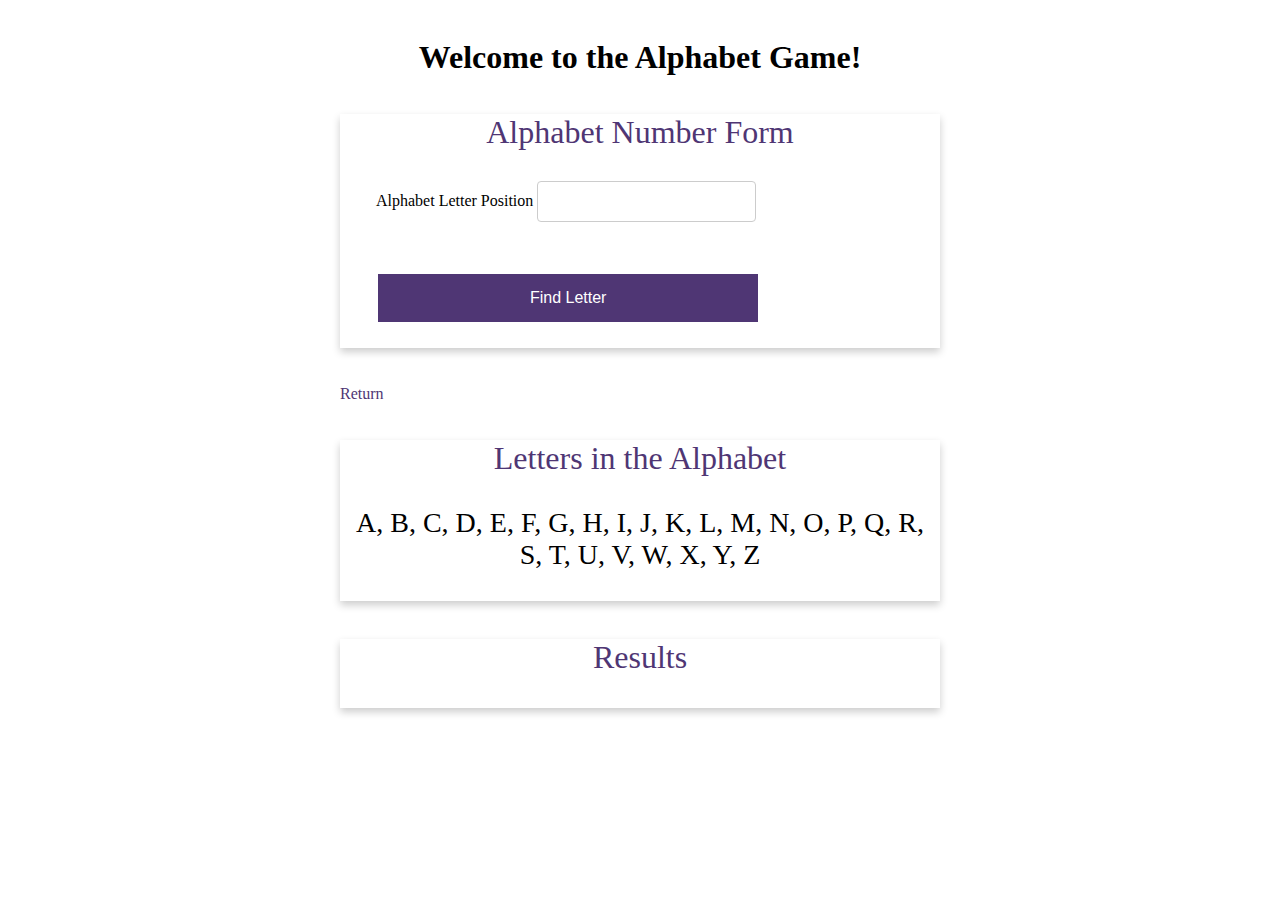
<file: week-8/brooks-alphabet-game.html>
<!-- 
    Title: Assignment 7.2 Javazon
    Arthur: Professor Krasso
    Date: 12/11/22
    Modified By: Brooks
    Description: JavaScript for/in loop.     
-->
<!DOCTYPE html>
<html lang="en">
    <head>
        <!-- title page "WEB 231 - Enterprise JavaScript I." -->
        <title>WEB 231 – Enterprise JavaScript I.</title>

<!-- Link to external stylesheet. -->
<link rel="stylesheet" href="brooks-alphabet-game.css">

<!-- Links added per guidelines set forth 
on the document titled: Web 231 
HTML CSS and JavaScript Requirements. -->
        <link rel="stylesheet" href="../global.css">

<!-- Google Fonts Oswald. -->
        <link href="https://fonts.googleapis.com/css2?family=Oswald:wght@300;400;500;700&display=swap" rel="stylesheet">
    
    </head>
    <body>

<!-- Whole page wrap id="container." -->
<div id="container">



    <!-- First Heading "Welcome to the Alphabet Game!"  
CSS class of "app-header" applied per the document titled, 
Web 231 HTML, CSS, and JavaScript Requirements.  Web 231 Assign. -->
<h1 class="app-header">Welcome to the Alphabet Game!</h1>



<!-- Creating a div wrapper around entire card as requested. -->
<div id="alphabetNumberForm" class="card-container">

    <!-- Adding card class to give box shadow effect. -->    
    <div class="card">

        <!-- Card class title to increase size and add color. -->
        <div class="card-title">Alphabet Number Form</div>

        <!--Class card-content to add padding. -->
        <div class="card-content">

            <!-- Displays form class in a single auto formatted column. -->    
            <div class="form">    


                <!-- The form-field class adds padding. -->
                <div class="form-field">

                    <!-- Created a label for the text input. -->
                    <label for="listing">Alphabet Letter Position</label>

                    <!-- Form text input. -->
                    <input type="text" id="txtPosition" class="input">

                </div><!-- ***** /.form-field ***** -->


                <!-- The form-field class adds padding. -->
                <div class="form-field">
            
                <!-- This is a button with an id to help us find with our script later. -->
                <button onclick="myFunction()" type="button" id="btnFindLetter " class="btn btn-primary full-width">Find Letter</button>

                </div><!-- ***** /.form field ***** -->


            </div><!-- ***** /.form ***** -->    
        </div><!-- ***** /.card-content ***** -->    
    </div><!-- ***** /.card ***** -->     
</div><!-- ***** /#card-container" ***** -->



<!-- Return home back to Index. --> 
<div class="return-home"><a href="../index.html">Return</a></div>



<!-- Creating a div wrapper with an id of "alphabetLetters". -->
<div id="alphabetLetters" class="card-container">
    
    <!-- Adding card class to give box shadow effect. -->
    <div class="card">
        
        <!-- Card class title to increase size and add color. -->
        <div class="card-title">Letters in the Alphabet</div>

        <!--Class card-content to add padding. -->
        <div class="card-content">

            <p id="alphabetDiv"></p>

        </div><!-- ***** /.card-content ***** -->
    </div><!-- ***** /.card ***** -->
</div><!-- ***** /#card-container #products ***** -->



<!-- Creating a div wrapper with an id of "servicesCard". -->
<div id="resultsCard" class="card-container">
    
    <!-- Adding card class to give box shadow effect. -->
    <div class="card">
        
        <!-- Card class title to increase size and add color. -->
        <div class="card-title">Results</div>

        <!--Class card-content to add padding. -->
        <div class="card-content">

            <p id="txtResults"></p>

        </div><!-- ***** /.card-content ***** -->
    </div><!-- ***** /.card ***** -->
</div><!-- ***** /#card-container #services ***** -->



<script>

/*
==============================================
; Title: JavaScript Switch & Classes.  
; Author: W3Schools
; Date: 12/11/2022
; Description: Discovered this site which helped 
; me draft this code below. 
; https://www.w3schools.com/js/js_loop_forin.asp
;==============================================
*/

/**
 * Created an array and named it alphabet.   
 */
const alphabet = ["A", "B", "C", "D", "E", "F", "G", "H", "I", "J", "K", "L", "M", "N", "O", "P", "Q", "R", "S", "T", "U", "V", "W", "X", "Y", "Z"];

/**
 * Created an empty string variable, named alphabetOutput.    
 */
let alphabetOutput = "";



/**
 * Using a for/in loop to cycle through our array and 
 * display it in the html under the #alphabetDiv.   
 */
for (let i in alphabet) {
  alphabetOutput += alphabet[i] + ", "; 
}

document.getElementById("alphabetDiv").innerHTML = alphabetOutput.slice(0, -2);



/**
 * Button click function to run the value of the user text and 
 * captured under the variable 'pos' then subtracted 1 to 
 * compensate for array starting at 0. Runs an if else statement 
 * to determine if value is within the alphabet index, or 
 * undefined and displays results.    
 */
function myFunction() {

let pos = document.getElementById("txtPosition").value;
let letter = alphabet[pos - 1];
let result;

if (letter === undefined) {
  result = "There are not " + pos + " letters in the alphabet";
} else {
  result = letter + " is at position " + pos + " in the alphabet";
}

document.getElementById("txtResults").innerHTML = result;
}



</script>
</div><!-- ***** /#container ***** -->
</body>
</html>
</file>
<file: site.css>
/**
    Title: Assignment 1.3 Environment Setup
    Arthur: Professor Krasso
    Date: 10/26/22  
    Modified By: Brooks
    Description: This is a homework assignment 
    for the fist week of class. Following directions 
    per the assignment guidelines. 
*/
body {
    font-family: Oswald, Verdana, Ariel, sans-serif; 
}

#container {
    margin-top: 50px;
    margin-left: 100px; 
    margin-right: 100px;
}

h1, h2, h3, h4 {
    background-color: #3C275A;
    color: white; 
    border: solid 1px; 
    border-color: #D6A800;
    padding: 10px;
}

a {
    color: #453674;
    text-decoration: none;
}

a:hover {
    background-color: #D6A800;
    color: #4F3674;
}

a:visited {
    color: #3C275A;
}
</file>
<file: global.css>
/**
    Title: Web 231 HTML CSS and JavaScript Requirements
    Arthur: Professor Krasso
    Date: 10/23/22
    Modified By: Brooks
    Description: These were all copied from the 
    previous class, Web 200, requested to be
    included by the Document titled: "Web 231  
    HTML CSS and JavaScript Requirements"
*/

/**
    Adds CSS style to each card, giving it a faded 
    box shadow effect. 
*/
.card {
    box-shadow: 0 4px 8px 0 rgba(0, 0, 0, 0.2);
    transition: 0.3s;
}

/**
    Center aligns card titles makes them two times 
    bigger and gives them a text color. 
*/
.card-title {
    text-align: center;
    font-size: 2em;
    color: #4F3674;
    font-weight: 400;
}

/**
    Adds padding to each card contents. 
*/
.card-content {
    padding: 2px 16px;
}

/**
    When mouse over, card box shadow will darken. 
*/
.card:hover {
    box-shadow: 0 8px 16px 0 rgba(0, 0, 0, 0.2);
}

/**
    Button class which removes borders, 
    underlines and centers text and 
    colors it as well. Added some padding too. 
*/
.btn {
    border: none;
    text-align: center;
    text-decoration: none;
    display: inline-block;
    font-size: 16px;
    margin: 4px 2px;
    cursor: pointer;
    padding: 15px 32px;
    color: black;
}

/**
    CSS Button class which gives a background color 
    and changes the text color. 
*/
.btn-primary {
    background-color: #4F3674;
    color: white;
}

/**
    CSS Button style to change background color and 
    text color on mouse over. 
*/
.btn-primary:hover {
    background-color: #D6A800;
    color: #4F3674;
}

/**
    "input" class for form fields. Adds margin and 
    padding as well as border with a radius. 
*/
.input {
    padding: 12px 20px;
    margin: 8px 0;
    display: inline-block;
    border: 1px solid #ccc;
    border-radius: 4px;
    box-sizing: border-box;
}

/**
    Sets the class to the full width of parent 
    element. 
*/
.full-width {
    width: 100%;
}

/**
    Sets forms to align in grid form; sets to one 
    column. 
*/
.form {
    display: inline-grid;
    grid-template-columns: auto;
}

/**
    Increases padding to make more legible.
*/
.form-field {
    padding: 20px;
}



/**
    Title: Return Links
    Author: Professor Krasso
    Date: 10/26/2022
    Description: This code is to style the Return link to 
    index page. Added .return-home per assignment guidelines. 
*/

/**
    In the class value of .return-home sets the links to have a text 
    color and removes the underline decoration.
*/
.return-home a {
    color: #4F3674;
    text-decoration: none;
}

/**
    In the class value of .return-home links on hover with change 
    background color. 
*/
.return-home a:hover {
    background-color: #D6A800;
    color: #4F3674;
}

/**
    In the class value of .return-home links previously visited will
    have the following text color. 
*/
.return-home a:visited {
    color: #3C275A;
}



/*
    Title: Return Links
    Author: Professor Krasso
    Date: 11/06/2022
    Description: Added CSS container and card 
    container styling requirements per the document 
    titled, "Web 231 HTML CSS and JavaScript 
    Requirements." 
*/

/**
    This code will add a small padding to the entire 
    page through the id="container" 
*/
#container {
    padding: 10px;
}
/**
    Adding a width and balanced margin to cards.
*/
#card-container {
    width: 600px;
    margin: 3% auto 0;
}


/**
    Title: Drop Down Input
    Author: Professor Krasso
    Date: 11/20/2022
    Description: Added CSS for menu selection, per 
    the document titled, "Assignment 5 - Sequence Game." 
*/

/**
    Drop down menu which adds margin and 
    padding as well as border with a radius.
*/
.drop-down-menu {
    padding: 12px 20px;
    margin: 8px 0;
    display: inline-block;
    border: 1px solid #ccc;
    border-radius: 4px;
    box-sizing: border-box;
}
</file>
<file: week-2/brooks-payroll.css>
/**
    Title: Assignment 2.2 - Values and Variables
    Arthur: Professor Krasso
    Date: 10/26/22  
    Modified By: Brooks
    Description: Test your understanding of how to declare and 
    define JavaScript variables. 
*/

/** 
    The unordered list will have a dotted border, one-pixel thickness 
    and be red as requested. 
*/
ul {
    border: 1px dotted red;
}
</file>
<file: week-3/brooks-temp-conversion.css>
/**
    Title: Web 231 Assignment 3 - Temperature 
    Conversion App
    Arthur: Professor Krasso
    Date: 11/06/22
    Modified By: Brooks
    Description: Additional CSS styling requirements. 
*/

/**
    Adds CSS styling to conversion results, center 
    align the text and increase font size. 
*/
#convResults {
    text-align: center;
    font-size: 28px;
}

/**
    Updated link for return link to match width/margins of cards.
*/
.return-home {
    width: 600px;
    margin: 3% auto 0;
}
</file>
<file: week-4/brooks-number-game.css>
/**
    Guess Results card will have a center aligned 
    text and text size of 28px. 
*/
#guessResults {
    text-align: center;
    font-size: 28px;
}

/**
    Centering the h1 header to match the 
    assignment document. 
*/
h1 {
    text-align: center;
}

/**
    Adding width and margin to match with cards 
    as displayed in assignment document.
*/
.return-home {
    width: 600px;
    margin: 3% auto 0;
}

/**
Adding a width and balanced margin to cards.
*/
.card-container {
    width: 600px;
    margin: 3% auto 0;
}
</file>
<file: week-5/brooks-sequence-game.css>
/**
    Title: Assignment 5.2 - Sequence Game
    Author: Professor Krasso
    Date: 11/20/22
    Description: Using same CSS Guide from previous 
    assignment. Adds margin and center for a 
    cleaner look. 
*/


/**
    Result answers will have a center aligned 
    text and text size of 28px. 
*/
#results {
    text-align: center;
    font-size: 28px;
}

/**
    Centering the h1 header to match the 
    assignment document. 
*/
h1 {
    text-align: center;
}

/**
    Adding width and margin to match with cards 
    as displayed in assignment document.
*/
.return-home {
    width: 600px;
    margin: 3% auto 0;
}

/**
Adding a width and balanced margin to cards.
*/
.card-container {
    width: 600px;
    margin: 3% auto 0;
}
</file>
<file: week-6/brooks-in-n-out-books.css>
/**
    Title: Assignment 6.2 - In-N-Out-Books
    Author: Professor Krasso
    Date: 11/27/22
    Description: Using same CSS Guide from previous 
    assignment. Adds margin and center for a 
    cleaner look. 
*/


/**
    Result answers will have a center aligned 
    text and text size of 28px. 
*/
#results {
    text-align: center;
    font-size: 28px;
}

/**
    Centering the h1 header to match the 
    assignment document. 
*/
h1 {
    text-align: center;
}

/**
    Adding width and margin to match with cards 
    as displayed in assignment document.
*/
.return-home {
    width: 600px;
    margin: 3% auto 0;
}

/**
    Adding a width and balanced margin to cards.
*/
.card-container {
    width: 600px;
    margin: 3% auto 0;
}


/**
    Title: Assignment 6.2 - In-N-Out-Books
    Author: Professor Krasso
    Date: 11/27/22
    Description: Added in all the styling as 
    documented in the assignment. 
*/

/**
    Set our two cards for the books and authors display to 
    none, so that they're hidden.
*/
#favorite-books, #favorite-authors {
    display: none;
}

/**
    Set the border to collapse, increased the width to fill out 
    the width of the card element and added a margin to the bottom.
*/
table {
    border-collapse: collapse;
    width: 100%;
    margin-bottom: 30px;
}

/**
    For our table header, we added padding, set the text-alignment 
    to the left, then we added background color and a text color.
*/
th {
    padding-top: 12px;
    padding-bottom: 12px;
    text-align: left;
    background-color: #4F3674;
    color: white;
}

/**
    Added border to our table header and data cells. 
    I didn't notice in the document it specifically adding 
    padding to the cells but I thought it made it look 
    more like the document appearance and easier to read too. 
*/
td, th {
    border: 1px solid #ddd;
    padding: .5em;
}

/**
    When hovering over a table row we added a new background and 
    text color while also changing the mouse cursor to a pointer.
*/
tr:hover {
    background-color: #D6A800;
    color: #4F3674;
    cursor: pointer;
}
</file>
<file: week-7/brooks-javazon.css>
/**
    Title: Assignment 7.2 - Javazon
    Author: Professor Krasso
    Date: 12/04/22
    Description: Using same CSS Guide from previous 
    assignment. Adds margin and center for a 
    cleaner look. 
*/


/**
    Result answers will have a center aligned 
    text and text size of 28px. 
*/
#results {
    text-align: center;
    font-size: 28px;
}

/**
    Centering the h1 header to match the 
    assignment document. 
*/
h1 {
    text-align: center;
}

/**
    Adding width and margin to match with cards 
    as displayed in assignment document.
*/
.return-home {
    width: 600px;
    margin: 3% auto 0;
}

/**
    Adding a width and balanced margin to cards.
*/
.card-container {
    width: 600px;
    margin: 3% auto 0;
}


/**
    Title: Assignment 7.2 - Javason
    Author: Professor Krasso
    Date: 12/04/22
    Description: Reusing all the table styling
    from assignment 6. 
*/

/**
    Set our two cards for the books and authors display to 
    none, so that they're hidden.
*/


/**
    Set the border to collapse, increased the width to fill out 
    the width of the card element and added a margin to the bottom.
*/
table {
    border-collapse: collapse;
    width: 100%;
    margin-bottom: 30px;
}

/**
    For our table header, we added padding, set the text-alignment 
    to the left, then we added background color and a text color.
*/
th {
    padding-top: 12px;
    padding-bottom: 12px;
    text-align: left;
    background-color: #4F3674;
    color: white;
}

/**
    Added border to our table header and data cells. 
    I didn't notice in the document it specifically adding 
    padding to the cells but I thought it made it look 
    more like the document appearance and easier to read too. 
*/
td, th {
    border: 1px solid #ddd;
    padding: .5em;
}

/**
    When hovering over a table row we added a new background and 
    text color while also changing the mouse cursor to a pointer.
*/
tr:hover {
    background-color: #D6A800;
    color: #4F3674;
    cursor: pointer;
}
</file>
<file: week-8/brooks-alphabet-game.css>
/**
    Title: Assignment 7.2 - Javazon
    Author: Professor Krasso
    Date: 12/11/22
    Description: Using same CSS Guide from previous 
    assignment. Adds margin and center for a 
    cleaner look. 
*/


/**
    Result answers will have a center aligned 
    text and text size of 28px. 
*/
#results {
    text-align: center;
    font-size: 28px;
}

/**
    Centering the h1 header to match the 
    assignment document. 
*/
h1 {
    text-align: center;
}

/**
    Adding width and margin to match with cards 
    as displayed in assignment document.
*/
.return-home {
    width: 600px;
    margin: 3% auto 0;
}

/**
    Adding a width and balanced margin to cards.
*/
.card-container {
    width: 600px;
    margin: 3% auto 0;
}


/**
    Title: Assignment 7.2 - Javason
    Author: Professor Krasso
    Date: 12/04/22
    Description: Reusing all the table styling
    from assignment 6. 
*/

/**
    Set our two cards for the books and authors display to 
    none, so that they're hidden.
*/


/**
    Set the border to collapse, increased the width to fill out 
    the width of the card element and added a margin to the bottom.
*/
table {
    border-collapse: collapse;
    width: 100%;
    margin-bottom: 30px;
}

/**
    For our table header, we added padding, set the text-alignment 
    to the left, then we added background color and a text color.
*/
th {
    padding-top: 12px;
    padding-bottom: 12px;
    text-align: left;
    background-color: #4F3674;
    color: white;
}

/**
    Added border to our table header and data cells. 
    I didn't notice in the document it specifically adding 
    padding to the cells but I thought it made it look 
    more like the document appearance and easier to read too. 
*/
td, th {
    border: 1px solid #ddd;
    padding: .5em;
}

/**
    When hovering over a table row we added a new background and 
    text color while also changing the mouse cursor to a pointer.
*/
tr:hover {
    background-color: #D6A800;
    color: #4F3674;
    cursor: pointer;
}

/**
    Added larger font size and aligned text for our 
    alphabet array display and the user results. 
*/
#alphabetDiv, #txtResults {
    text-align: center;
    font-size: 28px; 
}
</file>
